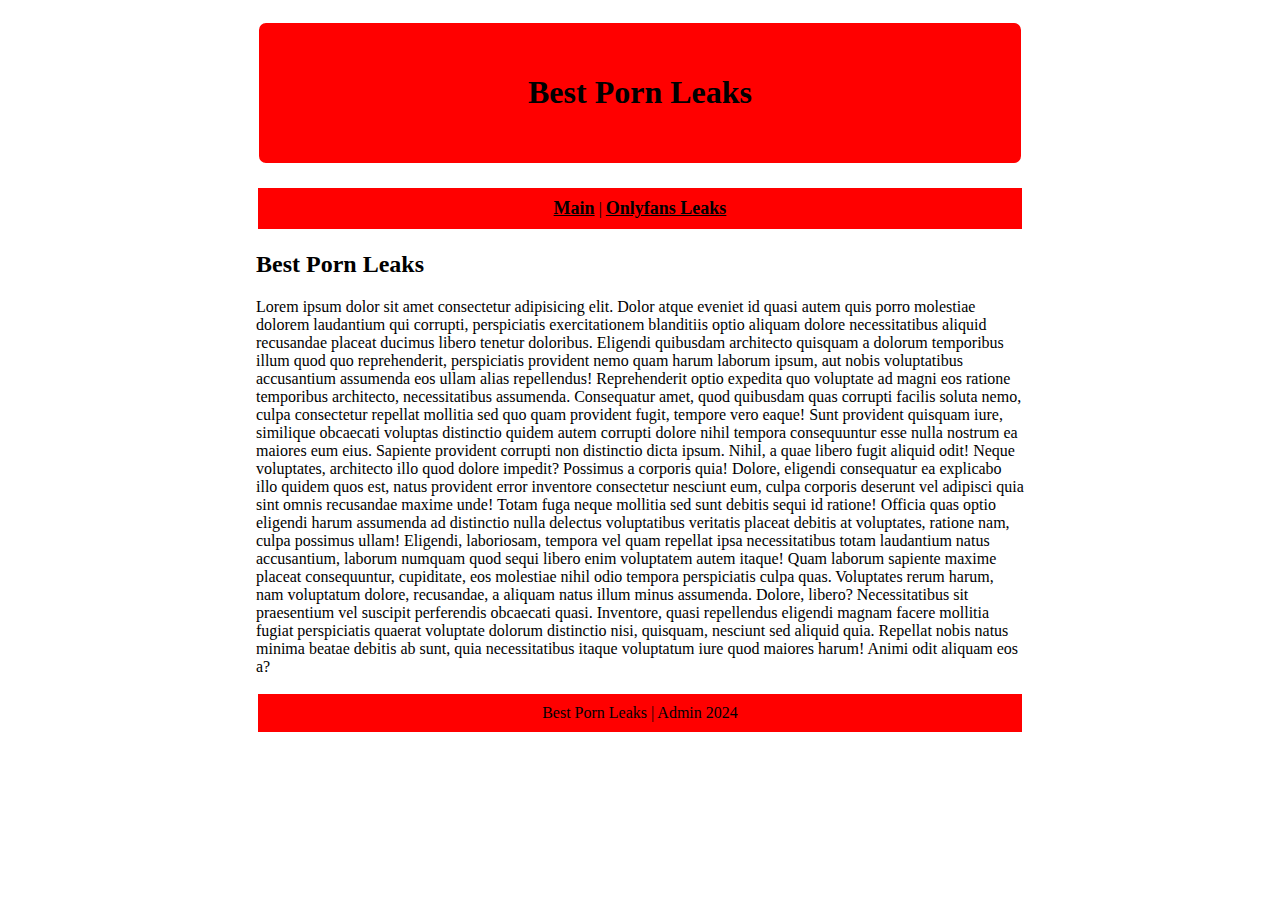
<file: index.html>
<!doctype html>
<html lang="pl">
<head>
<meta charset="utf-8">
<link rel="stylesheet" href="style.css">
<title>Best Porn Leaks</title>
</head>

<body>

<div class="top">
<h1>Best Porn Leaks</h1>
</div>

<div class="menu">
<a href="index.html">Main</a> | <a href="omnie.html">Onlyfans Leaks</a>
</div>

<h2>Best Porn Leaks</h2>

<p>Lorem ipsum dolor sit amet consectetur adipisicing elit. Dolor atque eveniet id quasi autem quis porro molestiae dolorem laudantium qui corrupti, perspiciatis exercitationem blanditiis optio aliquam dolore necessitatibus aliquid recusandae placeat ducimus libero tenetur doloribus. Eligendi quibusdam architecto quisquam a dolorum temporibus illum quod quo reprehenderit, perspiciatis provident nemo quam harum laborum ipsum, aut nobis voluptatibus accusantium assumenda eos ullam alias repellendus! Reprehenderit optio expedita quo voluptate ad magni eos ratione temporibus architecto, necessitatibus assumenda. Consequatur amet, quod quibusdam quas corrupti facilis soluta nemo, culpa consectetur repellat mollitia sed quo quam provident fugit, tempore vero eaque! Sunt provident quisquam iure, similique obcaecati voluptas distinctio quidem autem corrupti dolore nihil tempora consequuntur esse nulla nostrum ea maiores eum eius. Sapiente provident corrupti non distinctio dicta ipsum. Nihil, a quae libero fugit aliquid odit! Neque voluptates, architecto illo quod dolore impedit? Possimus a corporis quia! Dolore, eligendi consequatur ea explicabo illo quidem quos est, natus provident error inventore consectetur nesciunt eum, culpa corporis deserunt vel adipisci quia sint omnis recusandae maxime unde! Totam fuga neque mollitia sed sunt debitis sequi id ratione! Officia quas optio eligendi harum assumenda ad distinctio nulla delectus voluptatibus veritatis placeat debitis at voluptates, ratione nam, culpa possimus ullam! Eligendi, laboriosam, tempora vel quam repellat ipsa necessitatibus totam laudantium natus accusantium, laborum numquam quod sequi libero enim voluptatem autem itaque! Quam laborum sapiente maxime placeat consequuntur, cupiditate, eos molestiae nihil odio tempora perspiciatis culpa quas. Voluptates rerum harum, nam voluptatum dolore, recusandae, a aliquam natus illum minus assumenda. Dolore, libero? Necessitatibus sit praesentium vel suscipit perferendis obcaecati quasi. Inventore, quasi repellendus eligendi magnam facere mollitia fugiat perspiciatis quaerat voluptate dolorum distinctio nisi, quisquam, nesciunt sed aliquid quia. Repellat nobis natus minima beatae debitis ab sunt, quia necessitatibus itaque voluptatum iure quod maiores harum! Animi odit aliquam eos a?</p>

<div class="footer">
Best Porn Leaks | Admin 2024
</div>

</body>

</html>
</file>
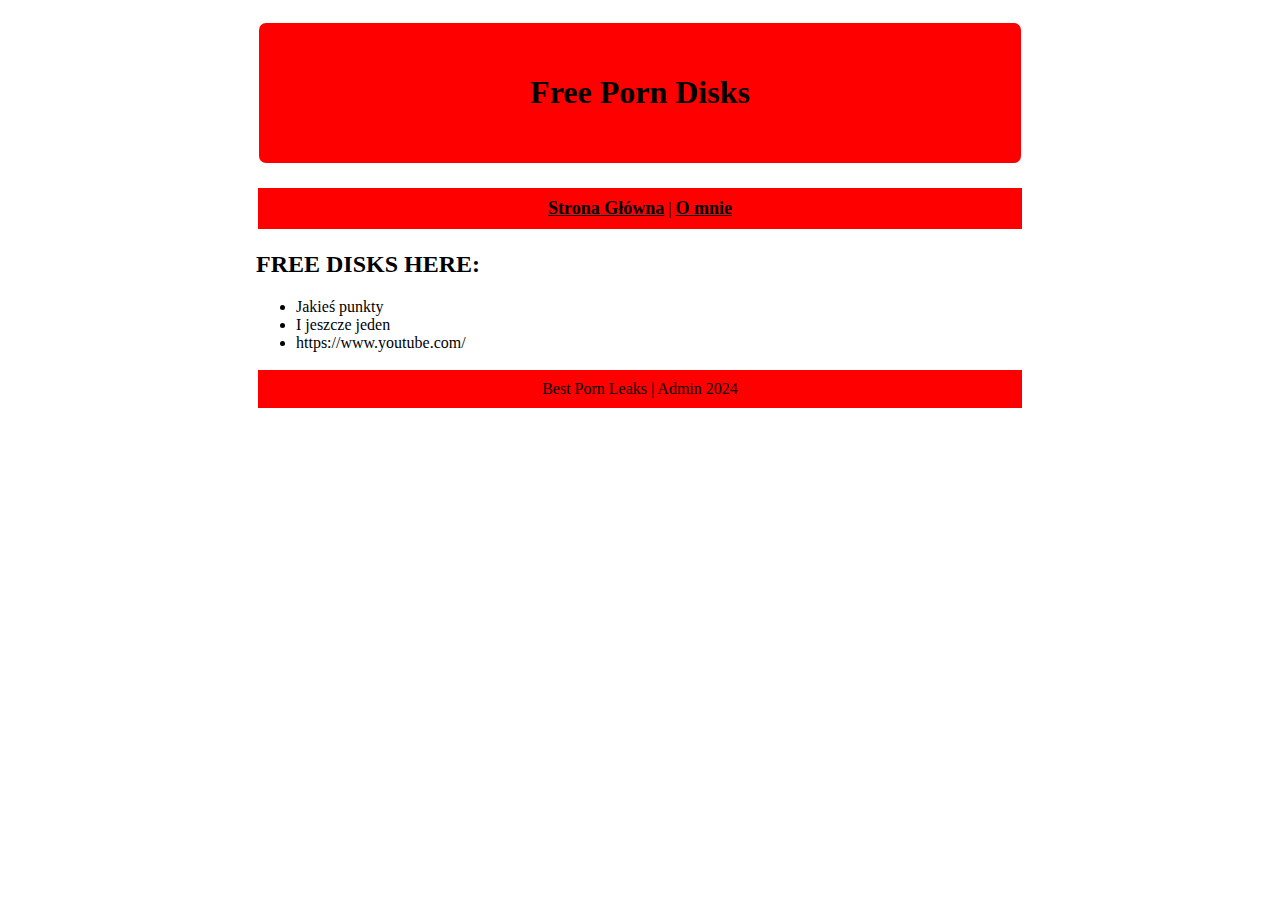
<file: omnie.html>
<!doctype html>
<html lang="pl">
<head>
<meta charset="utf-8">
<link rel="stylesheet" href="style.css">
<title>Free Porn Disks</title>
</head>

<body>

<div class="top">
<h1>Free Porn Disks</h1>
</div>

<div class="menu">
<a href="index.html">Strona Główna</a> | <a href="omnie.html">O mnie</a>
</div>



<h2>FREE DISKS HERE:</h2>


  
<ul>
  <li>Jakieś punkty</li>
  <li>I jeszcze jeden</li>
  <li>https://www.youtube.com/</li>
</ul>

<div class="footer">
Best Porn Leaks | Admin 2024
</div>

</body>

</html>
</file>
<file: style.css>
body {
background: #FFFFFF;
margin: 0 20%;
}

.top {
background: #FF0000;
border: 3px solid #FFFFFF;
border-radius: 10px;
padding: 30px;
margin: 20px 0px;
text-align: center;
}

.menu, .footer {
background: #FF0000;
border: 2px solid #FFFFFF;
padding: 10px;
text-align: center;
}

a {
color: #000000;
font-size: 18px;
font-weight: bold;
}
</file>
